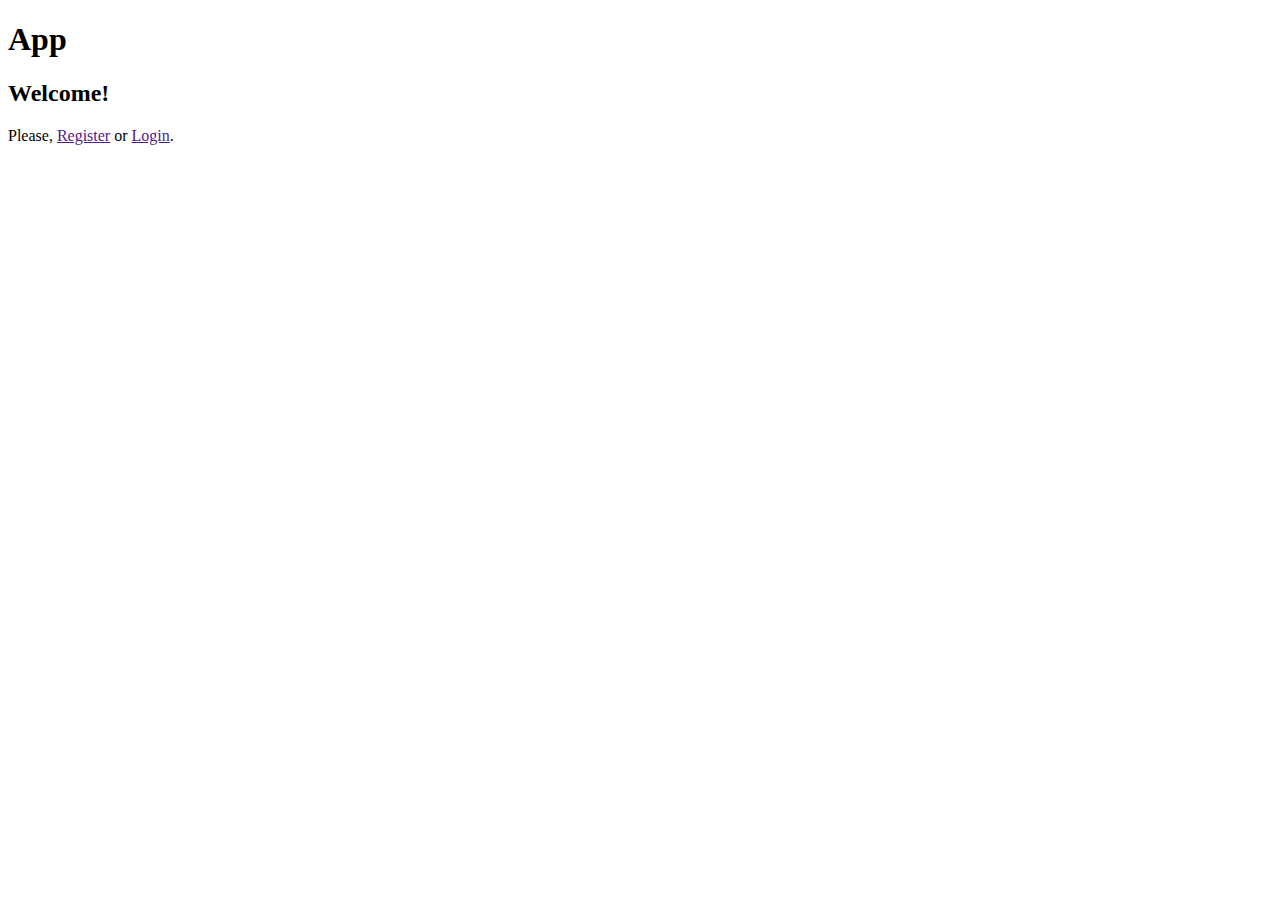
<file: staff/herminia-cortes/app/index.html>
<!DOCTYPE html>
<html lang="en">

<head>
    <meta charset="UTF-8">
    <meta name="viewport" content="width=device-width, initial-scale=1.0">
    <title>App</title>
</head>

<body>
    <h1>App</h1>

    <section>
        <h2>Welcome!</h2>

        <p>Please, <a href="">Register</a> or <a href="" >Login</a>.</p>
    </section>

    <section>
        <h2>Register</h2>
    
        <form>
            <label for="name">Name</label>
            <input type="text" id="name">

            <label for="email">E-mail</label>
            <input type="email" id="email">

            <label for="username">Username</label>
            <input type="text" id="username">

            <label for="password">Password</label>
            <input type="password" id="password">

            <button type="submit">Register</button>
        </form>

        <p></p>

        <a href="">Login</a>
    </section>
    
    <section>
        <h2>Login</h2>

        <form>
            <label for="username">Username</label>
            <input type="text" id="username">

            <label for="password">Password</label>
            <input type="password" id="password">

            <button type="submit">Login</button>
        </form>

        <p></p>

        <a href="">Register</a>
    </section>

    <section>
        <h2>Home</h2>

        <h3>Hello, User!</h3>

        <button>Logout</button>
    </section>
    <script src="data.js"></script>
    <script src="logic.js"></script>
    <script src="main.js"></script>
</body>

</html>
</file>
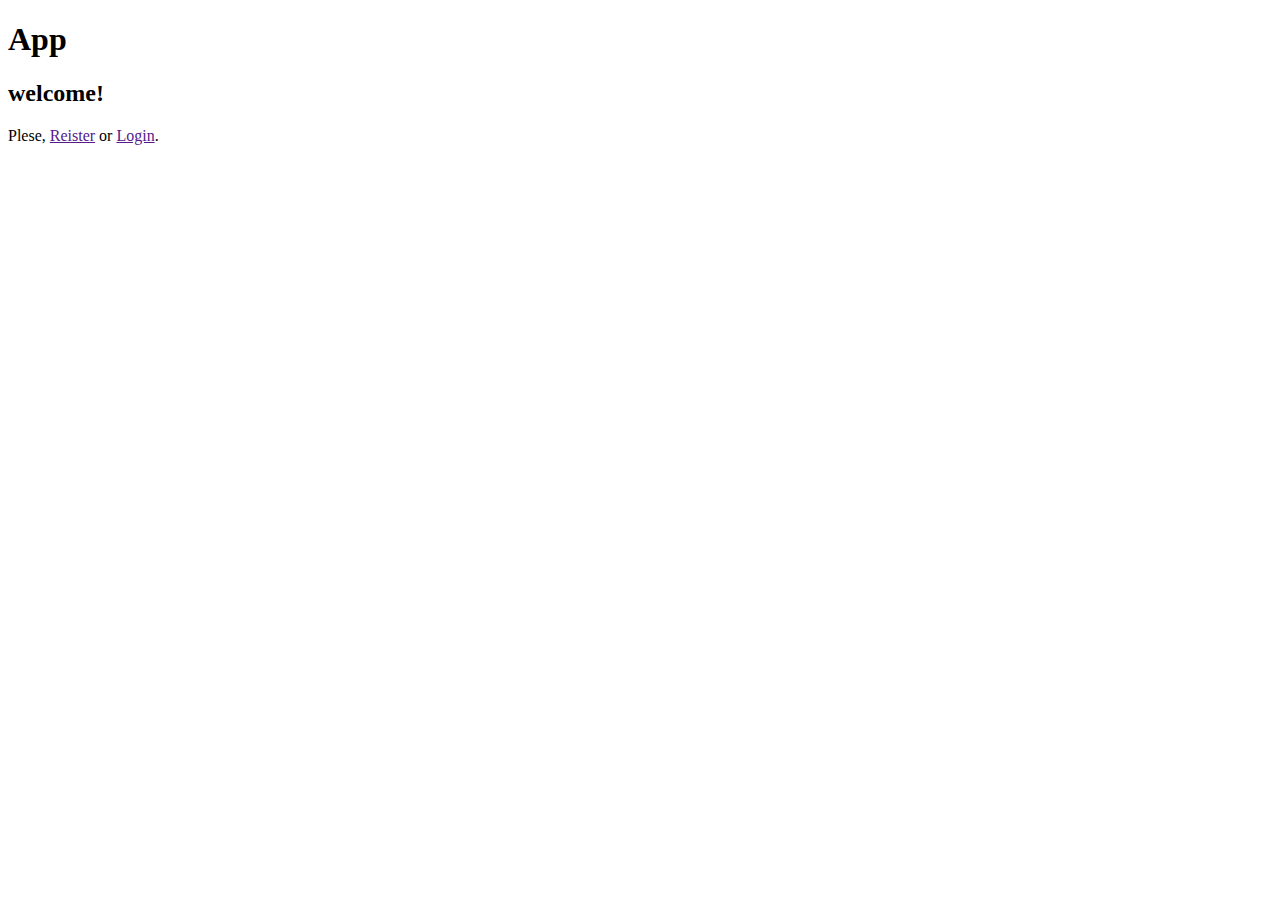
<file: staff/herminia-cortes/app1/index.html>
<!DOCTYPE html>
<html lang="en"> 

<head>
    <meta charset="UTF-8">
    <meta name="viewport" content="width=device-width, initial-scale=1.0">
    <title>App</title>
</head>
    
</body>
    <h1>App</h1>

    <section>
        <h2>welcome!</h2>

        <p>Plese, <a href="">Reister</a> or <a href="">Login</a>.</p>
    </section>

    <section>
        <h2>Register</h2>

        <form>
            <label for="name">Name</label>
            <input type="text" id="name">

            <label for="email">E-mal</label>
            <input type="email" id="email">

            <label for="username">Username</label>
            <input type="text" id="username">

            <label for="password">Password</label>
            <input type="password" id="password">

            <button type="submit">Register</button>
        </form>

        <p>Error ...</p>

        <a href="">Login</a>
    </section>
    
    <section>
        <h2>Login</h2>

        <form>
            <label for="username">Username</label>
            <input type="tex" id="username">

            <label for="password">Password</label>
            <input type="submit" id="password">

            <button type="submit">Login</button>
        </form>

        <p>Error ...</p>

        <a href="">Register</a>
    </section>

    <section>
        <h2>Home</h2>

        <p>Hello, User!</p>

        <button>Logout</button>
     </section>  
     
    <script>
        var users = []

        var sections = document.querySelectorAll('section')

        var welcomeSection = sections[0] 
        var registerSection = sections[1] 
        var loginSection = sections[2] 
        var homeSection = sections[3] 

        registerSection.style.display = 'none'
        loginSection.style.display = 'none'
        homeSection.style.display = 'none'

        var welcomeLinks = welcomeSection.querySelectorAll('a')

        var WelcomeRegisterLink = welcomeLinks[0] 
        var welcomeLoginLink = welcomeLinks[1] 

        welcomeRegisterLink.addEventListener('clic', function (event) {
            event.preventDefaul()

            welcomrsection.style.display = 'none'
            registerSection.style.display = ''
        })

        welcomrLoginLink.addEventListener('clic', function (event)  {
            event.preventDefaul()

            welcomeSection.style.display = 'none'
            loginSection.style.display = ''
        })

        var registerLinks = registerSection.querySelectorAll('a')

        var registerLoginLink = registerLinks[0] 

        registerLoginLink.addEventListener('click', function (event) {
            event.preventDefault()

            registersection.style.display = 'none'
            loginSection.style.display = ''
        })

        var loginLinks = loginSection.querySelectorAll('a')

        var loginRegisterLink = loginLins[0] 

        loginRegisterLink.addEventListener('click', function (event) {
            event.preventDeafult()

            loginSection.style.display = 'none'
            registerSection.style.display = ''
        })

        var registerForm = registerSection.querySelector('form')

        registerForm.addEventListener('submit', function (event) {
            event.preventDefault()

            var registeFormInputs = registerForm.querySelectorAll('input')

            var registerformNameInput = registerFormInputs[0] 
            var registerFormEmailInput = registerFormInputs[1] 
            var registerFormUsernameInput = registerFormInputs[2] 
            var registerFormPasswordInput = registerFormInputs[3] 

            var name = registerFormNameInput.value 
            var email = registerFormEmailInput.value 
            var username = registerformUsernameInput.value 
            var password = registerFormUsernameInput.value 

            var user = {}
            user.name = name
            user.email = email
            user.useraname = username
            user.password = password

            users.push(user) 

            registerform.reset()

            registerSection.style.display = 'none'
            loginSection.style.display = ''
        })
    </script>
</body>

</html>
</file>
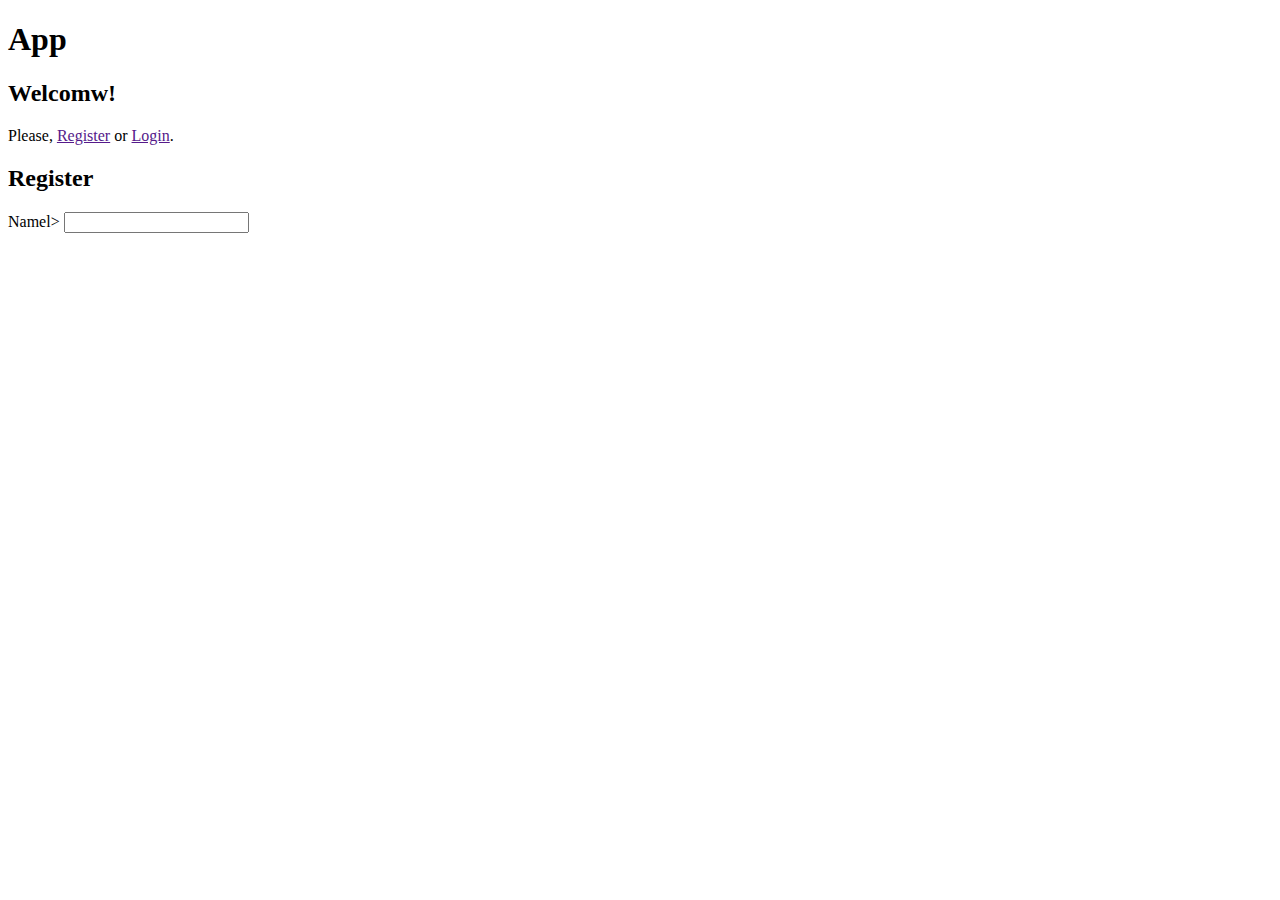
<file: staff/herminia-cortes/app2/index.html>
<!DOCTYPE html>
<html lang="en">

<head>
    <meta charset="UTF-8">
    <meta name="viewport" content="width=device-width, initial-scale=1.0">
    <title>App</title>
</head>
    
</body>
    <h1>App</h1>

    <section>
        <h2>Welcomw!</h2>

        <p>Please, <a href="">Register</a> or <a href="">Login</a>.</p>
    </section>

    <section>
        <h2>Register</h2>

        <form>
            <label for="name">Name</labe>l>
            <input type="text" id="name">

            
        </form>
    </section>
</html>
</file>
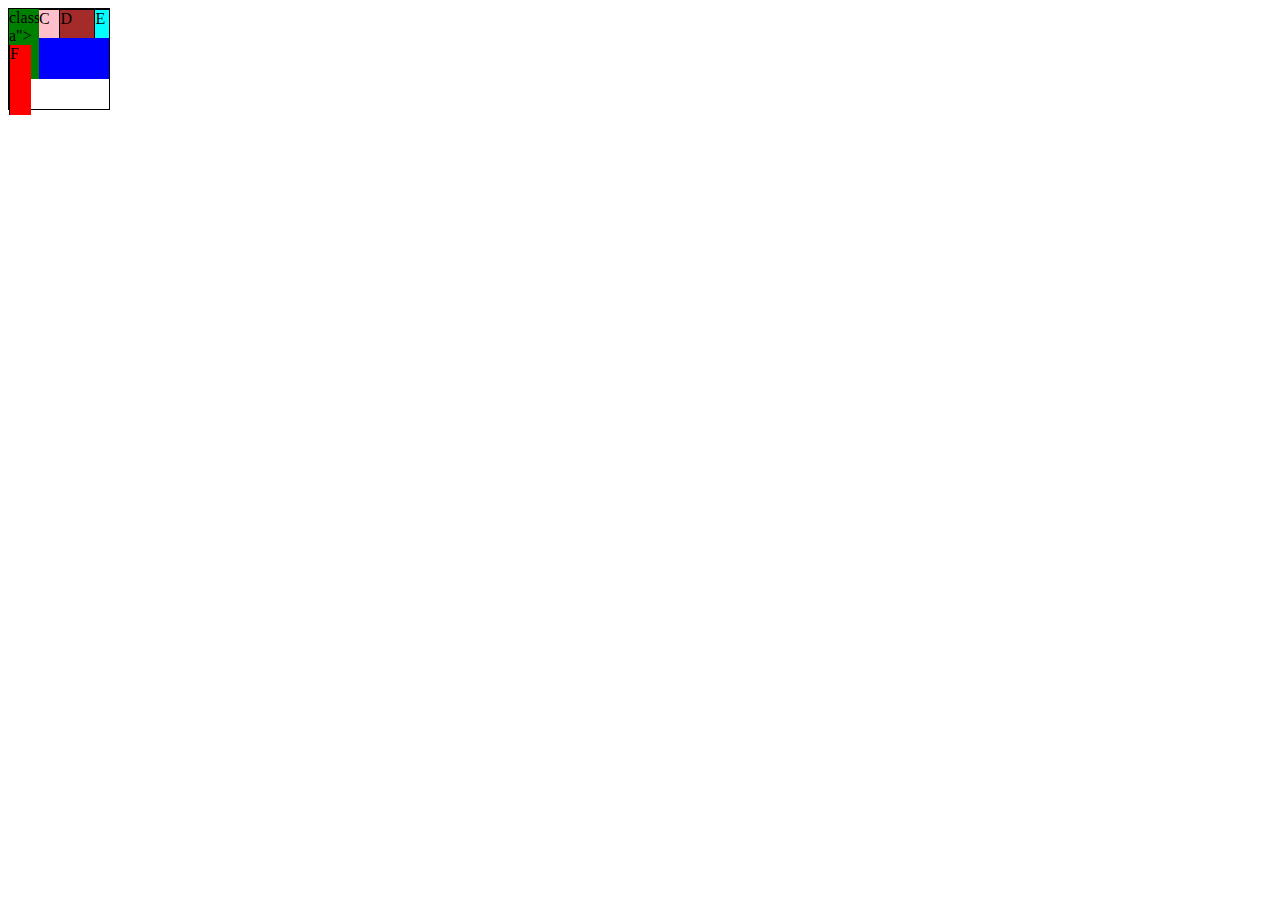
<file: staff/herminia-cortes/prework/mondrian/index.html>
<!DOCTYPE html>
<html lang="en">
<head>
    <meta charset="UTF-8">
    <meta name="viewport" content="width=device-width, initial-scale=1.0">
    <title>Document</title>
    <link rel="stylesheet" href="style.css">
</head>
<div class="main-container">
    <div class="row-1">
        <div class="column-1">
            <div>class="cell-a"></div>
            <div></div>
        <div class="column-2">F</div>
    </div>
    <div class="row-2">
        <div class="cell-c">C</div>
        <div class="cell-d">D</div>
        <div class="cell-e">E</div>
        <div></div>
        <div></div>
    </div>
</div>
    
</body>
</html>
</file>
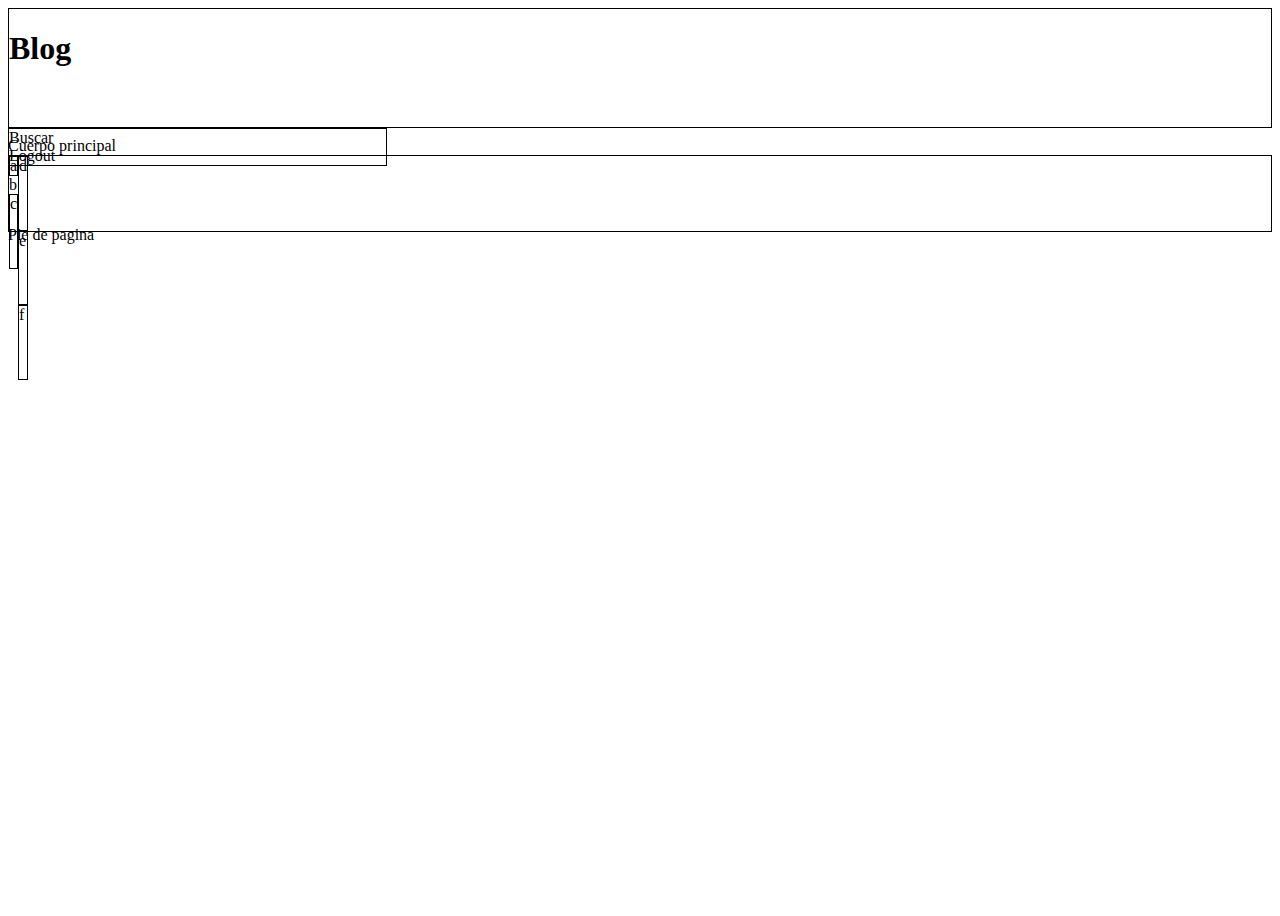
<file: staff/herminia-cortes/prework/bulding/mondrian/blog/index.html>
<!DOCTYPE html>
<html lang="en">

<head>
    <meta charset="UTF-8">
    <meta name="viewport" content="width=device-width, initial-scale=1.0">
    <title>Blog</title>
    <link rel="stylesheet" href="style.css">
</head>

<body>
    <div class="page">
      <header class="header">
          <div class="title">
              <h1>Blog<h1>
          </div>
          <nav class="navigation"> 
              <div class="">Buscar</div>
              <div class="logout">Logout</div>
          </nav>

      </header>
   
      <main class="main">Cuerpo principal
           <div class="row-1">
               <div class="column-1">
                 <div class="window-a">a</div>
                 <div class="window-b">b</div>
                 <div class="window-c">c</div>
          </div>

          <div clas="colum-2">
            <div class="window-d">d</div>
            <div class="window-e">e</div>
            <div class=" window-f">f</div>
          </div>
        </div>
    </main>
    <footer class="footer">Pie de pagina</footer>
</div>
</body>

</html>
</file>
<file: staff/herminia-cortes/prework/mondrian/style.css>
* {
    box.sizing: border-box;
}

.main-container {
    width: 100px;
    height: 100px;
    border: 1px solid black; 
    display: flex;
    flex-direction: column;

}

.row-1 {
    width: 100%;
    height: 70%;
    background-color: blue;
    border-botton: 1px solid black;
    display: flex;
    flex-direction: red;

}


.row-2 {
    width: 100%;
    height: 40%;
    background-color: orange;
    border-top: 1px solid black;
    display: flex;
    flex-direction: row;

}


.cell-c {
    width: 30%;
    height: 100%;
    background-color: pink;

} 

.cell-d {
    width: 50%;
    height: 100%;
    background-color: brown;
    border-left: 1px solid black;
    border-right: 1px solid black;

}

.cell-e {
    width: 20%;
    height: 100%;
    background-color: aqua;

}

.column-1 {
    width: 30%;
    height: 100%;
    background-color: green;
   

}

.column-2 {
    width: 70%;
    height: 100%;
    background: red;
    border-left: 1px solid black;

}

.cell-a {
    width: 100%;
    height: 60%;
    background-color: yellow;

}

.
</file>
<file: staff/herminia-cortes/prework/bulding/mondrian/blog/style.css>
* {
    box-sizing: border-box;
}

.page {
    width: 100%;
    height: 100vh;
    display: flex;
    flex-direction: column;
    gap: 1%;
    
}


   


.title {
    width: 100%;
    height: 100%;
    border: 1px solid black;
    
    

}

.navigation {
    width: 30%;
    heigth: 100%;
    border: 1px solid black;
   

}




.window-a {
    width: 100%;
    heigth. 100%;
    border: 1px solid black;
    display: flex;
    flex-direction: row
    gap: 10%;
    tex-aligen: center;

}


.window-c {
    width: 100%;
    height: 100%;
    border: 1px solid black;
    display: flex;
    flex-direction: column;
    gap: 10;
   
}

.window-d {
    width: 100%;
    height: 100%;
    border: 1px solid black;
    display: flex;
    flex-direction: column;
    gap: 10;

}

.window-e {
    width: 100%;
    height: 100%;
    border: 1px solid black;
    display: flex;
    flex-direction: column;
    gap: 10;

}

.window-f {
    width: 100%;
    height: 100%;
    border: 1px solid black;
    display: flex;
    flex-direction: column;
    gap: 10;

} 

.main-container {
    width: 100%;
    height: 90%;
    border: 1px solid black;
    display: flex;
    flex-direction: column;
    gap: 10;

}

.row-1 {
    width: 100%;
    height: 96%;
    border: 1px solid black;
    display: flex;
    flex-direction: row;
    gap: 10;

}

.row-2 {
    width: 100%;
    height: 50%;
    border: 1px solid black;
    display: flex;
    flex-direction: row;
    gap: 10;

}
</file>
